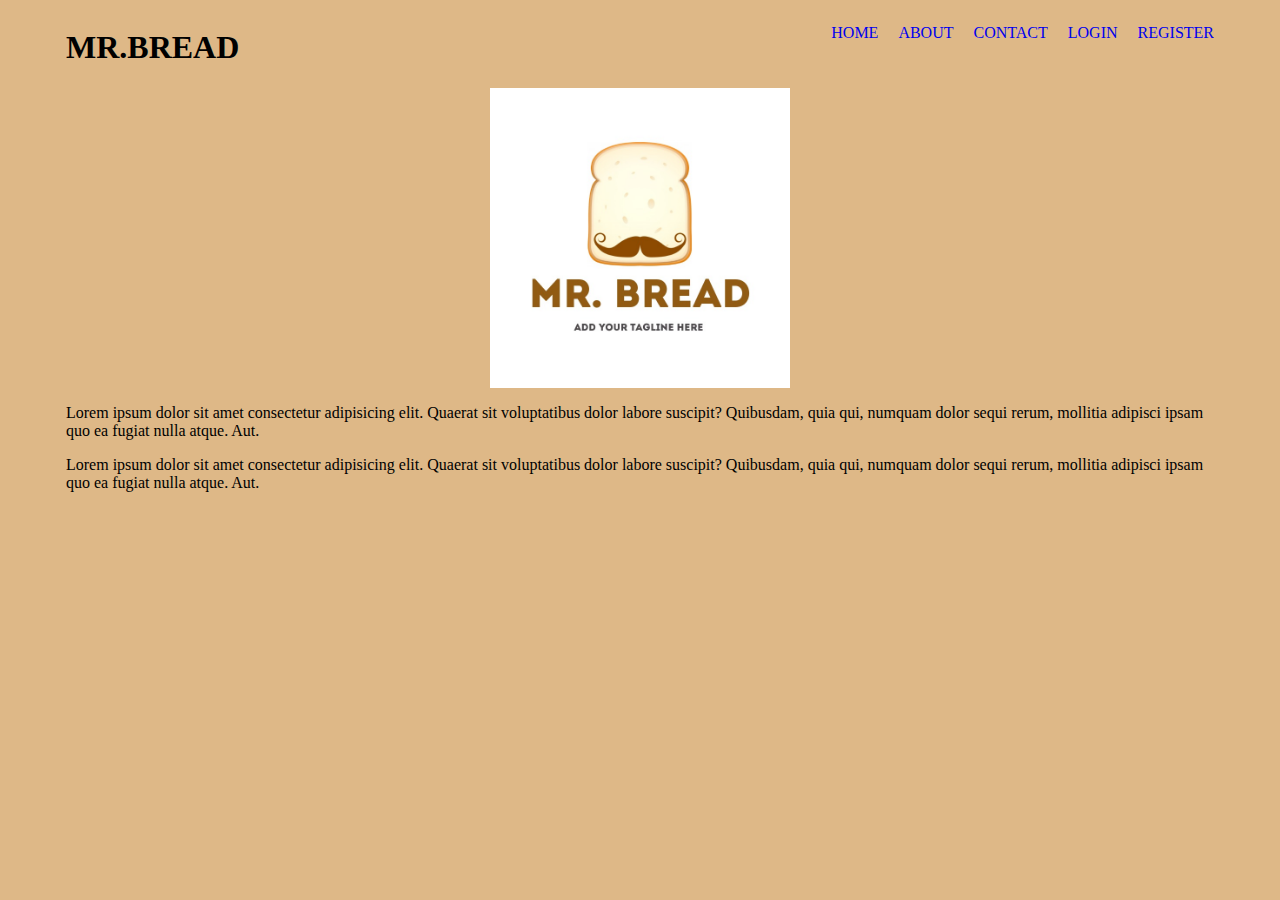
<file: index.html>
<html lang="en">
<head>
    <meta charset="UTF-8">
    <meta http-equiv="X-UA-Compatible" content="IE=edge">
    <meta name="viewport" content="width=device-width, initial-scale=1.0">
    <title>Mr.Bread</title>
    <link rel="stylesheet" href="css/style.css">
</head>
<body>
    <div class="container">
        <h1 class="brand">MR.BREAD</h1>
        <ul class="menu">
            <li><a href="#">HOME</a></li>
            <li><a href="#">ABOUT</a></li>
            <li><a href="#">CONTACT</a></li>
            <li><a href="#">LOGIN</a></li>
            <li><a href="#">REGISTER</a></li>
        </ul>
    </div>
    <div class="container">
        <img src="images/mrbread.jpg" width="300">
        <p>Lorem ipsum dolor sit amet consectetur adipisicing elit. Quaerat sit voluptatibus dolor labore suscipit? Quibusdam, quia qui, numquam dolor sequi rerum, mollitia adipisci ipsam quo ea fugiat nulla atque. Aut.</p>

        <p>Lorem ipsum dolor sit amet consectetur adipisicing elit. Quaerat sit voluptatibus dolor labore suscipit? Quibusdam, quia qui, numquam dolor sequi rerum, mollitia adipisci ipsam quo ea fugiat nulla atque. Aut.</p>
    </div>
</body>
</html>
</file>
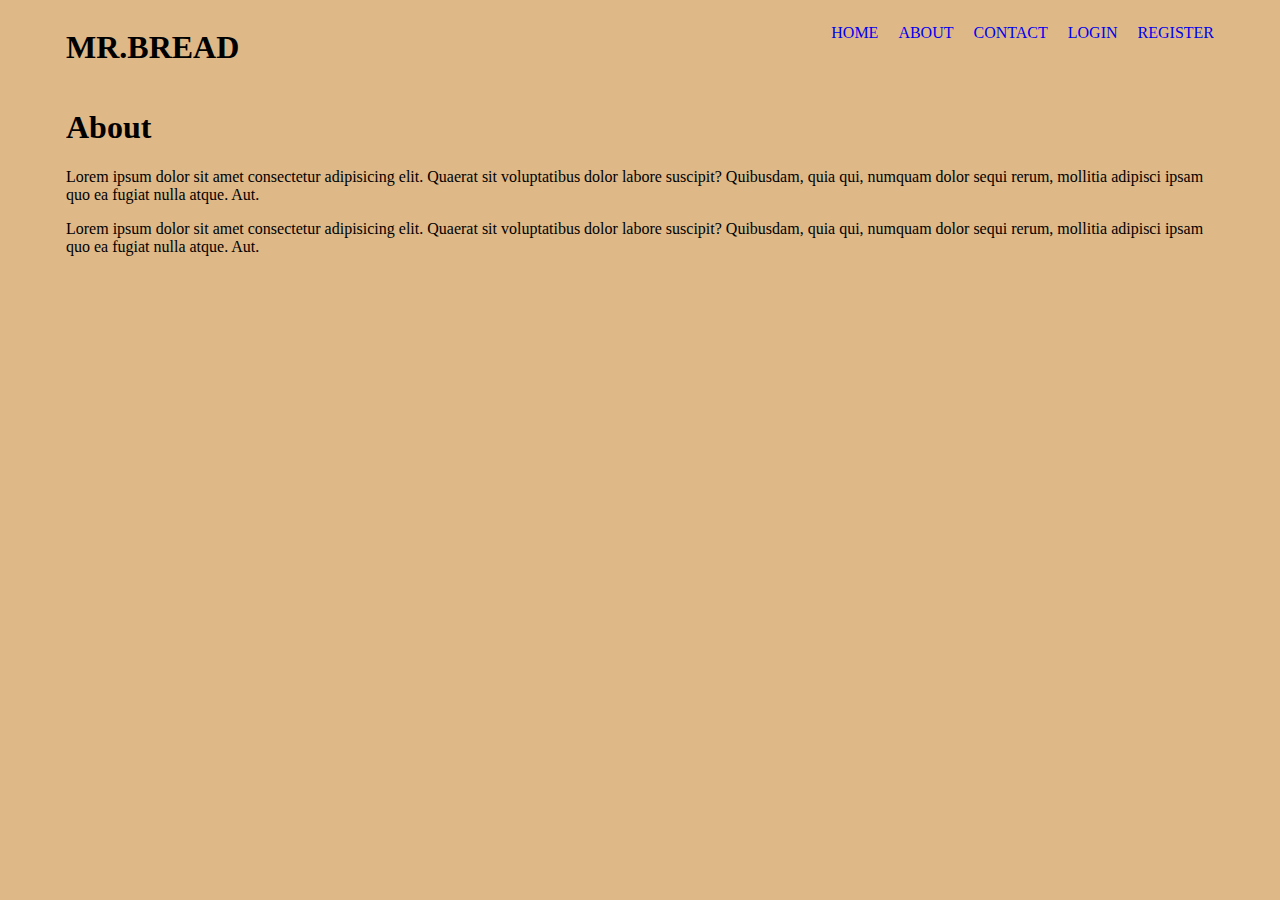
<file: about.html>
<html lang="en">
<head>
    <meta charset="UTF-8">
    <meta http-equiv="X-UA-Compatible" content="IE=edge">
    <meta name="viewport" content="width=device-width, initial-scale=1.0">
    <title>About</title>
    <link rel="stylesheet" href="css/style.css">
</head>
<body>
    <div class="container">
        <h1 class="brand">MR.BREAD</h1>
        <ul class="menu">
          <li><a href="index.html">HOME</a></li>
            <li><a href="about.html">ABOUT</a></li>
            <li><a href="contact.html">CONTACT</a></li>
            <li><a href="login.html">LOGIN</a></li>
            <li><a href="register.html">REGISTER</a></li>  
        </ul>
    </div>
    <div class="container">
        <h1>About </h1>
        <p>Lorem ipsum dolor sit amet consectetur adipisicing elit. Quaerat sit voluptatibus dolor labore suscipit? Quibusdam, quia qui, numquam dolor sequi rerum, mollitia adipisci ipsam quo ea fugiat nulla atque. Aut.</p>

        <p>Lorem ipsum dolor sit amet consectetur adipisicing elit. Quaerat sit voluptatibus dolor labore suscipit? Quibusdam, quia qui, numquam dolor sequi rerum, mollitia adipisci ipsam quo ea fugiat nulla atque. Aut.</p>
    </div>
</body>
</html>
</file>
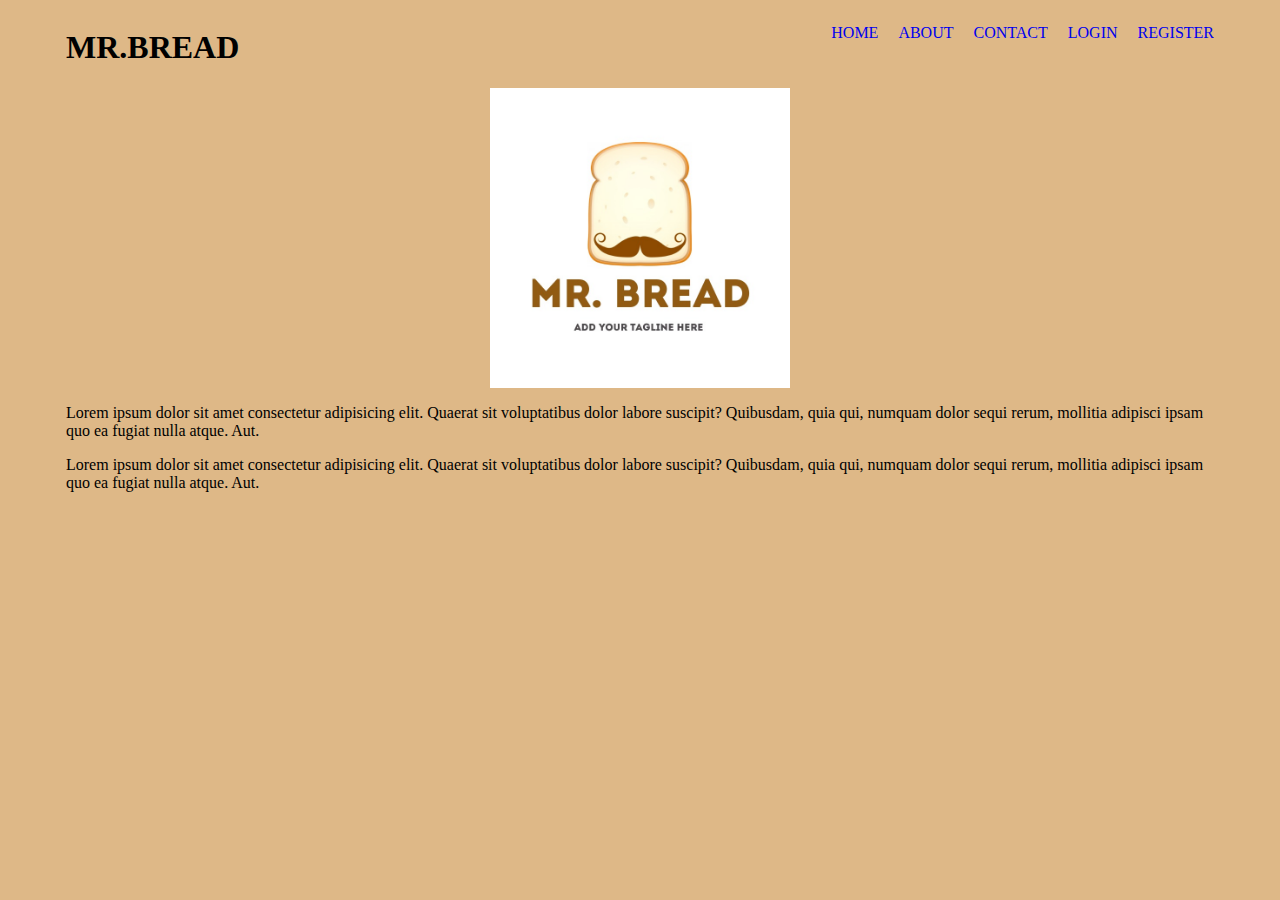
<file: contact.html>
<html lang="en">
<head>
    <meta charset="UTF-8">
    <meta http-equiv="X-UA-Compatible" content="IE=edge">
    <meta name="viewport" content="width=device-width, initial-scale=1.0">
    <title>Contact</title>
    <link rel="stylesheet" href="css/style.css">
</head>
<body>
    <div class="container">
        <h1 class="brand">MR.BREAD</h1>
        <ul class="menu">
          <li><a href="index.html">HOME</a></li>
            <li><a href="about.html">ABOUT</a></li>
            <li><a href="contact.html">CONTACT</a></li>
            <li><a href="login.html">LOGIN</a></li>
            <li><a href="register.html">REGISTER</a></li>  
        </ul>
    </div>
    <div class="container">
        <img src="images/mrbread.jpg" width="300">
        <p>Lorem ipsum dolor sit amet consectetur adipisicing elit. Quaerat sit voluptatibus dolor labore suscipit? Quibusdam, quia qui, numquam dolor sequi rerum, mollitia adipisci ipsam quo ea fugiat nulla atque. Aut.</p>

        <p>Lorem ipsum dolor sit amet consectetur adipisicing elit. Quaerat sit voluptatibus dolor labore suscipit? Quibusdam, quia qui, numquam dolor sequi rerum, mollitia adipisci ipsam quo ea fugiat nulla atque. Aut.</p>
    </div>
</body>
</html>
</file>
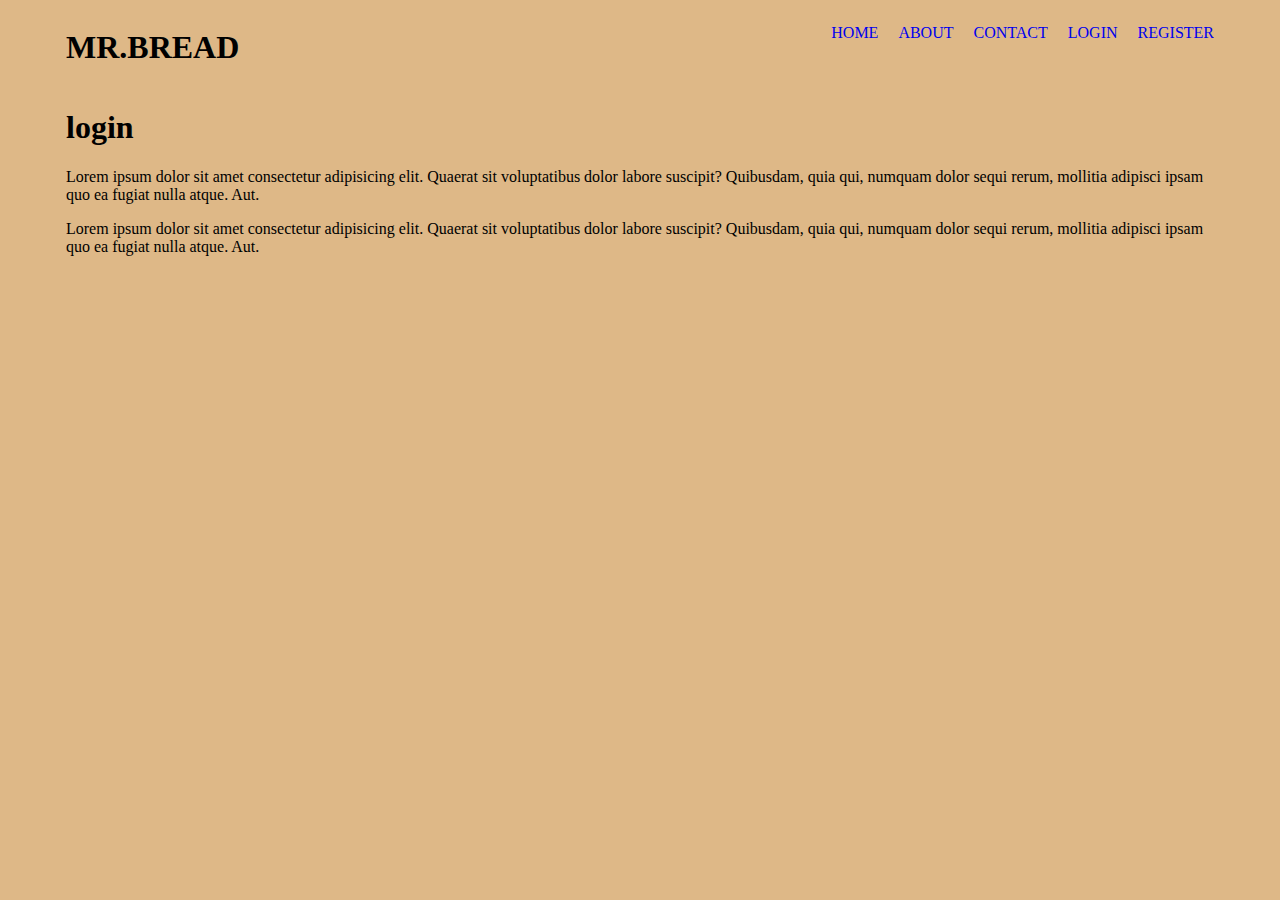
<file: login.html>
<html lang="en">
<head>
    <meta charset="UTF-8">
    <meta http-equiv="X-UA-Compatible" content="IE=edge">
    <meta name="viewport" content="width=device-width, initial-scale=1.0">
    <title>About</title>
    <link rel="stylesheet" href="css/style.css">
</head>
<body>
    <div class="container">
        <h1 class="brand">MR.BREAD</h1>
        <ul class="menu">
          <li><a href="index.html">HOME</a></li>
            <li><a href="about.html">ABOUT</a></li>
            <li><a href="contact.html">CONTACT</a></li>
            <li><a href="login.html">LOGIN</a></li>
            <li><a href="register.html">REGISTER</a></li>  
        </ul>
    </div>
    <div class="container">
        <h1>login </h1>
        <p>Lorem ipsum dolor sit amet consectetur adipisicing elit. Quaerat sit voluptatibus dolor labore suscipit? Quibusdam, quia qui, numquam dolor sequi rerum, mollitia adipisci ipsam quo ea fugiat nulla atque. Aut.</p>

        <p>Lorem ipsum dolor sit amet consectetur adipisicing elit. Quaerat sit voluptatibus dolor labore suscipit? Quibusdam, quia qui, numquam dolor sequi rerum, mollitia adipisci ipsam quo ea fugiat nulla atque. Aut.</p>
    </div>
</body>
</html>
</file>
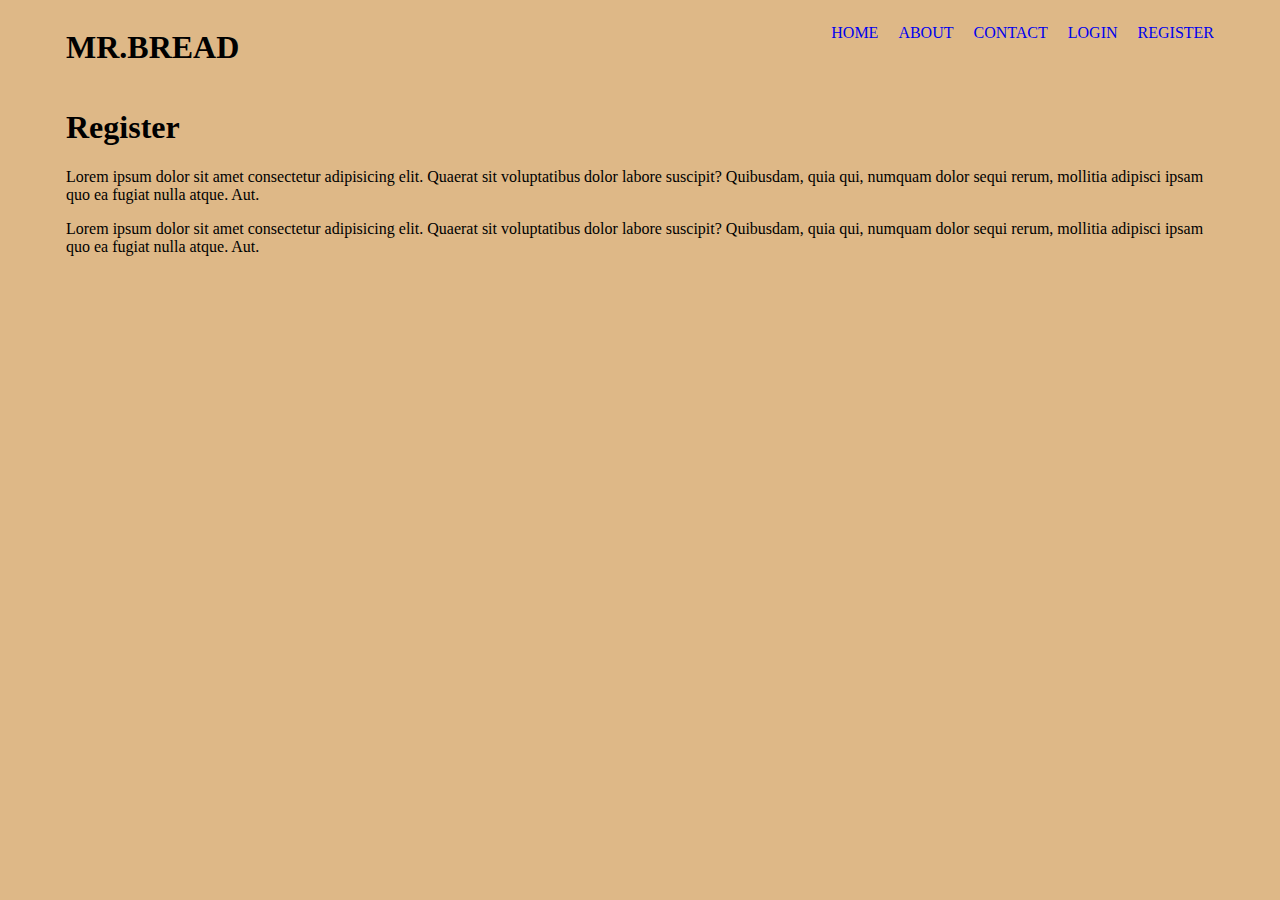
<file: register.html>
<html lang="en">
<head>
    <meta charset="UTF-8">
    <meta http-equiv="X-UA-Compatible" content="IE=edge">
    <meta name="viewport" content="width=device-width, initial-scale=1.0">
    <title>About</title>
    <link rel="stylesheet" href="css/style.css">
</head>
<body>
    <div class="container">
        <h1 class="brand">MR.BREAD</h1>
        <ul class="menu">
          <li><a href="index.html">HOME</a></li>
            <li><a href="about.html">ABOUT</a></li>
            <li><a href="contact.html">CONTACT</a></li>
            <li><a href="login.html">LOGIN</a></li>
            <li><a href="register.html">REGISTER</a></li>  
        </ul>
    </div>
    <div class="container">
        <h1>Register</h1>
        <p>Lorem ipsum dolor sit amet consectetur adipisicing elit. Quaerat sit voluptatibus dolor labore suscipit? Quibusdam, quia qui, numquam dolor sequi rerum, mollitia adipisci ipsam quo ea fugiat nulla atque. Aut.</p>

        <p>Lorem ipsum dolor sit amet consectetur adipisicing elit. Quaerat sit voluptatibus dolor labore suscipit? Quibusdam, quia qui, numquam dolor sequi rerum, mollitia adipisci ipsam quo ea fugiat nulla atque. Aut.</p>
    </div>
</body>
</html>
</file>
<file: css/style.css>
body{
background-color: burlywood;
}

.container {
    width: 1148px;
    margin: 0 auto;
    overflow: hidden;
}

.brand{
    float: left;
}

.menu{
    float: right;
    list-style-type: none;
}

.container img{
    display: block;
    margin: 0 auto;
}

.menu li{
    float: left;
    margin-left: 20px;
}

.menu li a{
    text-decoration: none;
}

@media only screen and (max-width: 768px) {
    .container {
        width: 98%;
        overflow: hidden;
    }
    
    .brand{
        float: none;
        text-align: center;
    }
    
    .menu{
        float: none;
        margin: 0 auto;
        overflow: hidden;
    }
}
</file>
